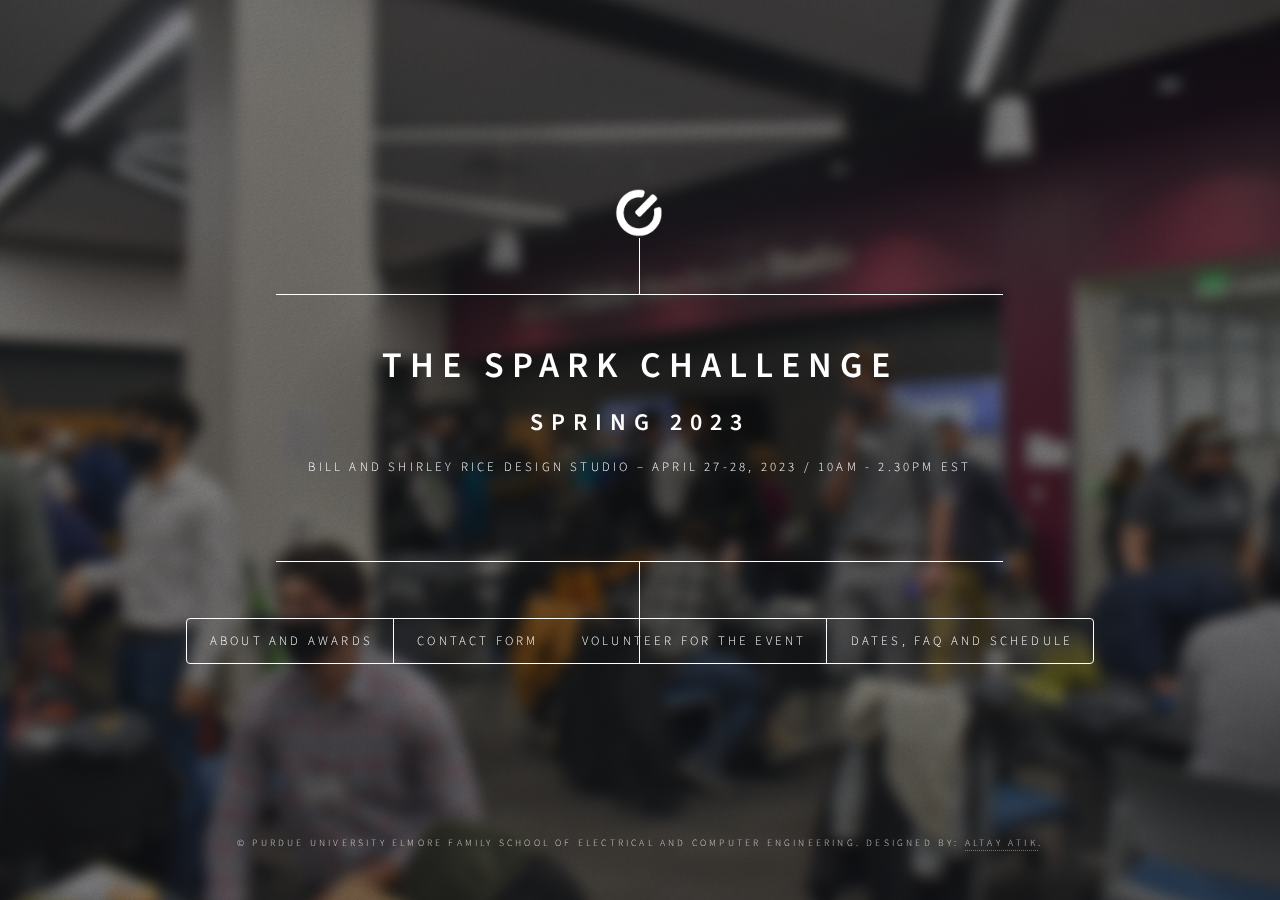
<file: index.html>
<!DOCTYPE HTML>
<html>
	<head>
		<title>The Spark Challenge</title>
		<meta charset="utf-8" />
		<meta name="viewport" content="width=device-width, initial-scale=1, user-scalable=no" />
		<link rel="stylesheet" href="assets/css/main.css" />
		<noscript><link rel="stylesheet" href="assets/css/noscript.css" /></noscript>
	</head>
	<body class="is-preload">

		<!-- Wrapper -->
			<div id="wrapper">

				<!-- Header -->
					<header id="header">
					
							<span class="image"><img src="images/yt.png" alt="" width="52" 
								height="50"/></span>
						
						<div class="content">
							<div class="inner">
								<h1>The Spark Challenge</h1>
								<h2>Spring 2023</h2>
								<p>Bill and Shirley Rice Design Studio – April 27-28, 2023 / 10AM - 2.30PM EST</p>
								

<script>
// Set the date we're counting down to
var countDownDate = new Date("April 27, 2023 10:00:00").getTime();

// Update the count down every 1 second
var x = setInterval(function() {

  // Get today's date and time
  var now = new Date().getTime();

  // Find the distance between now and the count down date
  var distance = countDownDate - now;

  // Time calculations for days, hours, minutes and seconds
  var days = Math.floor(distance / (1000 * 60 * 60 * 24));
  var hours = Math.floor((distance % (1000 * 60 * 60 * 24)) / (1000 * 60 * 60));
  var minutes = Math.floor((distance % (1000 * 60 * 60)) / (1000 * 60));
  var seconds = Math.floor((distance % (1000 * 60)) / 1000);

  // Display the result in the element with id="demo"
  document.getElementById("demo").innerHTML =  days + "d " + hours + "h "
  + minutes + "m " + seconds + "s ";

  // If the count down is finished, write some text
  if (distance < 0) {
    clearInterval(x);
    document.getElementById("demo").innerHTML = "EXPIRED";
  }
}, 1000);
</script>
							</div>
						</div>
						
						<nav>
							<ul>
								<li><a href="#about">About and Awards</a></li>
								<!-- <li><a href="#awards">Awards</a></li> -->
								<!--<li><a href="#videos">Vote People's Choice</a></li>-->
								<!--<li><a href="https://purdue.ca1.qualtrics.com/jfe/form/SV_eD9UtoVaXhRrvNj" target="_blank" rel="noopener noreferrer" >Apply to SPARK now</a>     </li>-->
								<!--<li><a href="https://www.youtube.com/playlist?list=PLnXxGWN1CH0dvdpDsjcVRisxLoUF9EFiQ" target="_blank" rel="noopener noreferrer" >Watch Project Videos</a></li>-->
								<li><a href="#contact">Contact Form</a></li>
								<li><a href ="#volunteer">Volunteer for the event</a></li>
								<li><a href="#directions">Dates, FAQ and Schedule</a></li>
								
							</ul>
						</nav>
						
					</header>

				<!-- Main -->
					<div id="main">

						<!-- Work -->
							<article id="apply">
							
								<h2 class="major">Application soon</h2>
								<h4>Application deadline - April 17th, 2023 11.59PM</h4>
								<span class="image"><img src="images\frame.png" alt="QR code for application" width="250"/></span>
								<h3><a href="https://purdue.ca1.qualtrics.com/jfe/form/SV_eD9UtoVaXhRrvNj">Application link </a></h3>
								<br>
							
							</article> 
							

						<!-- About -->
							<article id="about">
								<h2 class="major">What is the Spark Challenge?</h2>
								<span class="image main"><img src="images/about.jpg" alt="Chess board with team presenting while judges and guests listen" /></span>
								<p>The Spark Challenge is a campus-wide, corporate-sponsored design competition, hosted by the Elmore Family School of Electrical and Computer Engineering in partnership with the ECE Student Society. It is open to all undergraduate students at Purdue University and it is a great resource for them to present their projects to their peers, faculty and corporate partners. It induces networking with representatives from some of the top leading industries in the nation acting as a gateway to prospective employers. It is a great chance for students to collaborate in developing projects and show off their technical skills.</p>
								<h2 class="major">Awards</h2>
								<span class="image main"><img src="images/awards.jpeg" alt="Award winning students holding certificates" /></span>
								<h2>First Place</h2>
								<h3>$2000</h3>
								<h2>Second Place</h2>
								<h3>$1600</h3>
								<h2>Third Place</h2>
								<h3>$1200</h3>
								<h2>People's Choice Award</h2>
								<h3>$800</h3>
							</article>

						<!-- Contact -->
							<article id="contact">
								<iframe width="640px" height= "480px" src= "https://forms.office.com/Pages/ResponsePage.aspx?id=Ob0wQVN8nEGx5YdY1tY_If02xImgjdRAkH64EMmMkqlURTJaQVFaS0xLWjNCSjJFMDI0WVVJM0MyUS4u&embed=true" frameborder= "0" marginwidth= "0" marginheight= "0" style= "border: none; max-width:100%; max-height:100vh" allowfullscreen webkitallowfullscreen mozallowfullscreen msallowfullscreen> </iframe>
							</article>

						<!-- Volunteer -->
							<article id="volunteer">
								<iframe width="640px" height="480px" src="https://forms.office.com/r/rRzUJWvxUr" frameborder= "0" marginwidth= "0" marginheight= "0" style= "border: none; max-width:100%; max-height:100vh" allowfullscreen webkitallowfullscreen mozallowfullscreen msallowfullscreen> </iframe>	
							</article>
						<!-- Videos -->
						
							<article id="videos">
							<iframe width="640px" height= "480px" src= "https://forms.office.com/r/LZfEzXLqRB" frameborder= "0" marginwidth= "0" marginheight= "0" style= "border: none; max-width:100%; max-height:100vh" allowfullscreen webkitallowfullscreen mozallowfullscreen msallowfullscreen> </iframe>
						</article>
						

						<!-- Elements -->
							<article id="directions">

								<h2 class="major">Important Dates</h2>
								<h4>April 21st 11.59pm - Applications Close</h4>
								<h4>April 24th 11.59pm - Video Sumbissions Due</h4>
								<!--<h3>Event Day</h3>
								<h4>10.59am - Check-In for Teams End</h4>
								<h4>01.00pm - 01.30pm - Lunch Break</h4>
								<h4>04.00pm - Check-In for Extra Credit Students End, deliberation commences</h4>
								<h4>04.30pm - Award ceremony</h4>-->
								
								<!--<h4>To be decided</h4>-->

								<h2 class="major">Directions</h2>
								<h3>Address</h3>
								<h4>501 Northwestern Avenue,
									West Lafayette, IN 47906</h4>
								<h3>Mail</h3>
								<h4><a href="mailto:rsudhars@purdue.edu">Event Moderator</a></h4>
								<h3>Phone</h3>
								<h4>+1-765-7469652</h4>
								<h3>Map</h3>
								<div class="col-12 col-md-6">
									<div class="google-map"><iframe frameborder="0" style="border:0" src="https://www.google.com/maps/embed/v1/place?key=AIzaSyDk89J4FSunMF33ruMVWJaJht_Ro0kvoXs&amp;q=501 Northwestern Ave 47906" allowfullscreen=""></iframe></div>
								</div>
								
								<h2 class="major">Schedule</h2>
								<!--<h4>To be decided</h4>-->
								<h4>9am - 10am : Teams Check-In</h4>
								<h4>10am - 12pm : Judging</h4>
								<h4>12pm - 12.30pm : Lunch Break</h4>
								<h4>12.30pm - 2.30pm : Judging</h4>
								<h4>2.30pm - 3.00pm (28th April only): Awards and Closing Ceremony</h4>

								<h2 class="major">Frequently Asked Questions</h2>
								<h3>Do I need to fill a form if I am an ECE 270 Student</h3>
								<h4>Yes, you need to pick three teams and write a 5-7 sentences for each</h4>
								<h3>Do I need to fill a form if I am an ECE 29401 Student</h3>
								<h4>Yes you need to fill out the form provided by your instructor</h4>
								<h3>Do I need to fill a form if I am an ECE 362 Student attending but not participating</h3>
								<h4>Unfortunately you will not be getting extra credit this semester</h4>
								<h3>Do I need to be a Junior or later to participate?</h3>
								<h4>No, it is open to all students. just mention the course you are taking that is most closely related to your project</h4>
								<h3>I forgot to check-in can you add my name to the list</h3>
								<h4>Unfortunately No</h4>
								<h3>I forgot to check-out can you add my name to the list</h3>
								<h4>Unfortunately No</h4>
								<h3>I stayed less than half an hour can i go back</h3>
								<h4>Yes, before 2pm</h4>
								<h3>Something on the website doesnt work</h3>
								<h4>Please fill the contact form and let us know!</h4>
								<h3>We registered our team but unable to make it to the event</h3>
								<h4>Please let us know 48 hours in advance if possible so we can have someone else replace you</h4>
								<h3>We need electricity or TV for our project can you get us one</h3>
								<h4>This will be on the application form, and we will arrange it for you if requested</h4>



								
							</article>

					</div>

				<!-- Footer -->
					<footer id="footer">
						<p class="copyright">&copy; Purdue University Elmore Family School of Electrical and Computer Engineering. Designed by: <a href="https://www.altayatik.com/spark">Altay Atik</a>.</p>
						
					</footer>

			</div>

		<!-- BG -->
			<div id="bg"></div>

		<!-- Scripts -->
			<script src="assets/js/jquery.min.js"></script>
			<script src="assets/js/browser.min.js"></script>
			<script src="assets/js/breakpoints.min.js"></script>
			<script src="assets/js/util.js"></script>
			<script src="assets/js/main.js"></script>

	</body>
</html>
</file>
<file: assets/css/noscript.css>
/*
	Dimension by HTML5 UP
	html5up.net | @ajlkn
	Free for personal and commercial use under the CCA 3.0 license (html5up.net/license)
*/

/* BG */

	body.is-preload #bg:before {
		background-color: transparent;
	}

/* Header */

	body.is-preload #header {
		-moz-filter: none;
		-webkit-filter: none;
		-ms-filter: none;
		filter: none;
	}

		body.is-preload #header > * {
			opacity: 1;
		}

		body.is-preload #header .content .inner {
			max-height: none;
			padding: 3rem 2rem;
			opacity: 1;
		}

/* Main */

	#main article {
		opacity: 1;
		margin: 4rem 0 0 0;
	}
</file>
<file: assets/css/main.css>
@import url(fontawesome-all.min.css);
@import url("https://fonts.googleapis.com/css?family=Source+Sans+Pro:300italic,600italic,300,600");

/*
	Dimension by HTML5 UP
	html5up.net | @ajlkn
	Free for personal and commercial use under the CCA 3.0 license (html5up.net/license)
*/

html, body, div, span, applet, object,
iframe, h1, h2, h3, h4, h5, h6, p, blockquote,
pre, a, abbr, acronym, address, big, cite,
code, del, dfn, em, img, ins, kbd, q, s, samp,
small, strike, strong, sub, sup, tt, var, b,
u, i, center, dl, dt, dd, ol, ul, li, fieldset,
form, label, legend, table, caption, tbody,
tfoot, thead, tr, th, td, article, aside,
canvas, details, embed, figure, figcaption,
footer, header, hgroup, menu, nav, output, ruby,
section, summary, time, mark, audio, video {
	margin: 0;
	padding: 0;
	border: 0;
	font-size: 100%;
	font: inherit;
	vertical-align: baseline;}

article, aside, details, figcaption, figure,
footer, header, hgroup, menu, nav, section {
	display: block;}

body {
	line-height: 1;
}

ol, ul {
	list-style: none;
}

blockquote, q {
	quotes: none;
}

	blockquote:before, blockquote:after, q:before, q:after {
		content: '';
		content: none;
	}

table {
	border-collapse: collapse;
	border-spacing: 0;
}

body {
	-webkit-text-size-adjust: none;
}

mark {
	background-color: transparent;
	color: inherit;
}

input::-moz-focus-inner {
	border: 0;
	padding: 0;
}

input, select, textarea {
	-moz-appearance: none;
	-webkit-appearance: none;
	-ms-appearance: none;
	appearance: none;
}

/* Basic */

	@-ms-viewport {
		width: device-width;
	}

	@media screen and (max-width: 480px) {

		html, body {
			min-width: 320px;
		}

	}

	html {
		box-sizing: border-box;
	}

	*, *:before, *:after {
		box-sizing: inherit;
	}

	body {
		background: #1b1f22;
	}

		body.is-preload *, body.is-preload *:before, body.is-preload *:after {
			-moz-animation: none !important;
			-webkit-animation: none !important;
			-ms-animation: none !important;
			animation: none !important;
			-moz-transition: none !important;
			-webkit-transition: none !important;
			-ms-transition: none !important;
			transition: none !important;
		}

/* Type */

	html {
		font-size: 16pt;
	}

		@media screen and (max-width: 1680px) {

			html {
				font-size: 12pt;
			}

		}

		@media screen and (max-width: 736px) {

			html {
				font-size: 11pt;
			}

		}

		@media screen and (max-width: 360px) {

			html {
				font-size: 10pt;
			}

		}

	body, input, select, textarea {
		color: #ffffff;
		font-family: "Source Sans Pro", sans-serif;
		font-weight: 300;
		font-size: 1rem;
		line-height: 1.65;
	}

	a {
		-moz-transition: color 0.2s ease-in-out, background-color 0.2s ease-in-out, border-bottom-color 0.2s ease-in-out;
		-webkit-transition: color 0.2s ease-in-out, background-color 0.2s ease-in-out, border-bottom-color 0.2s ease-in-out;
		-ms-transition: color 0.2s ease-in-out, background-color 0.2s ease-in-out, border-bottom-color 0.2s ease-in-out;
		transition: color 0.2s ease-in-out, background-color 0.2s ease-in-out, border-bottom-color 0.2s ease-in-out;
		border-bottom: dotted 1px rgba(255, 255, 255, 0.5);
		text-decoration: none;
		color: inherit;
	}

		a:hover {
			border-bottom-color: transparent;
		}

	strong, b {
		color: #ffffff;
		font-weight: 600;
	}

	em, i {
		font-style: italic;
	}

	p {
		margin: 0 0 2rem 0;
	}

	h1, h2, h3, h4, h5, h6 {
		color: #ffffff;
		font-weight: 600;
		line-height: 1.5;
		margin: 0 0 1rem 0;
		text-transform: uppercase;
		letter-spacing: 0.2rem;
	}

		h1 a, h2 a, h3 a, h4 a, h5 a, h6 a {
			color: inherit;
			text-decoration: none;
		}

		h1.major, h2.major, h3.major, h4.major, h5.major, h6.major {
			border-bottom: solid 1px #ffffff;
			width: -moz-max-content;
			width: -webkit-max-content;
			width: -ms-max-content;
			width: max-content;
			padding-bottom: 0.5rem;
			margin: 0 0 2rem 0;
		}

	h1 {
		font-size: 2.25rem;
		line-height: 1.3;
		letter-spacing: 0.5rem;
	}

	h2 {
		font-size: 1.5rem;
		line-height: 1.4;
		letter-spacing: 0.5rem;
	}

	h3 {
		font-size: 1rem;
	}

	h4 {
		font-size: 0.8rem;
	}

	h5 {
		font-size: 0.7rem;
	}

	h6 {
		font-size: 0.6rem;
	}

	@media screen and (max-width: 736px) {

		h1 {
			font-size: 1.75rem;
			line-height: 1.4;
		}

		h2 {
			font-size: 1.25em;
			line-height: 1.5;
		}

	}

	sub {
		font-size: 0.8rem;
		position: relative;
		top: 0.5rem;
	}

	sup {
		font-size: 0.8rem;
		position: relative;
		top: -0.5rem;
	}

	blockquote {
		border-left: solid 4px #ffffff;
		font-style: italic;
		margin: 0 0 2rem 0;
		padding: 0.5rem 0 0.5rem 2rem;
	}

	code {
		background: rgba(255, 255, 255, 0.075);
		border-radius: 4px;
		font-family: "Courier New", monospace;
		font-size: 0.9rem;
		margin: 0 0.25rem;
		padding: 0.25rem 0.65rem;
	}

	pre {
		-webkit-overflow-scrolling: touch;
		font-family: "Courier New", monospace;
		font-size: 0.9rem;
		margin: 0 0 2rem 0;
	}

		pre code {
			display: block;
			line-height: 1.75;
			padding: 1rem 1.5rem;
			overflow-x: auto;
		}

	hr {
		border: 0;
		border-bottom: solid 1px #ffffff;
		margin: 2.75rem 0;
	}

	.align-left {
		text-align: left;
	}

	.align-center {
		text-align: center;
	}

	.align-right {
		text-align: right;
	}

/* Form */

	form {
		margin: 0 0 2rem 0;
	}

		form > :last-child {
			margin-bottom: 0;
		}

		form > .fields {
			display: -moz-flex;
			display: -webkit-flex;
			display: -ms-flex;
			display: flex;
			-moz-flex-wrap: wrap;
			-webkit-flex-wrap: wrap;
			-ms-flex-wrap: wrap;
			flex-wrap: wrap;
			width: calc(100% + 3rem);
			margin: -1.5rem 0 2rem -1.5rem;
		}

			form > .fields > .field {
				-moz-flex-grow: 0;
				-webkit-flex-grow: 0;
				-ms-flex-grow: 0;
				flex-grow: 0;
				-moz-flex-shrink: 0;
				-webkit-flex-shrink: 0;
				-ms-flex-shrink: 0;
				flex-shrink: 0;
				padding: 1.5rem 0 0 1.5rem;
				width: calc(100% - 1.5rem);
			}

				form > .fields > .field.half {
					width: calc(50% - 0.75rem);
				}

				form > .fields > .field.third {
					width: calc(100%/3 - 0.5rem);
				}

				form > .fields > .field.quarter {
					width: calc(25% - 0.375rem);
				}

		@media screen and (max-width: 480px) {

			form > .fields {
				width: calc(100% + 3rem);
				margin: -1.5rem 0 2rem -1.5rem;
			}

				form > .fields > .field {
					padding: 1.5rem 0 0 1.5rem;
					width: calc(100% - 1.5rem);
				}

					form > .fields > .field.half {
						width: calc(100% - 1.5rem);
					}

					form > .fields > .field.third {
						width: calc(100% - 1.5rem);
					}

					form > .fields > .field.quarter {
						width: calc(100% - 1.5rem);
					}

		}

	label {
		color: #ffffff;
		display: block;
		font-size: 0.8rem;
		font-weight: 300;
		letter-spacing: 0.2rem;
		line-height: 1.5;
		margin: 0 0 1rem 0;
		text-transform: uppercase;
	}

	input[type="text"],
	input[type="password"],
	input[type="email"],
	input[type="tel"],
	select,
	textarea {
		-moz-appearance: none;
		-webkit-appearance: none;
		-ms-appearance: none;
		appearance: none;
		-moz-transition: border-color 0.2s ease-in-out, box-shadow 0.2s ease-in-out, background-color 0.2s ease-in-out;
		-webkit-transition: border-color 0.2s ease-in-out, box-shadow 0.2s ease-in-out, background-color 0.2s ease-in-out;
		-ms-transition: border-color 0.2s ease-in-out, box-shadow 0.2s ease-in-out, background-color 0.2s ease-in-out;
		transition: border-color 0.2s ease-in-out, box-shadow 0.2s ease-in-out, background-color 0.2s ease-in-out;
		background-color: transparent;
		border-radius: 4px;
		border: solid 1px #ffffff;
		color: inherit;
		display: block;
		outline: 0;
		padding: 0 1rem;
		text-decoration: none;
		width: 100%;
	}

		input[type="text"]:invalid,
		input[type="password"]:invalid,
		input[type="email"]:invalid,
		input[type="tel"]:invalid,
		select:invalid,
		textarea:invalid {
			box-shadow: none;
		}

		input[type="text"]:focus,
		input[type="password"]:focus,
		input[type="email"]:focus,
		input[type="tel"]:focus,
		select:focus,
		textarea:focus {
			background: rgba(255, 255, 255, 0.075);
			border-color: #ffffff;
			box-shadow: 0 0 0 1px #ffffff;
		}

	select {
		background-image: url("data:image/svg+xml;charset=utf8,%3Csvg xmlns='http://www.w3.org/2000/svg' width='40' height='40' preserveAspectRatio='none' viewBox='0 0 40 40'%3E%3Cpath d='M9.4,12.3l10.4,10.4l10.4-10.4c0.2-0.2,0.5-0.4,0.9-0.4c0.3,0,0.6,0.1,0.9,0.4l3.3,3.3c0.2,0.2,0.4,0.5,0.4,0.9 c0,0.4-0.1,0.6-0.4,0.9L20.7,31.9c-0.2,0.2-0.5,0.4-0.9,0.4c-0.3,0-0.6-0.1-0.9-0.4L4.3,17.3c-0.2-0.2-0.4-0.5-0.4-0.9 c0-0.4,0.1-0.6,0.4-0.9l3.3-3.3c0.2-0.2,0.5-0.4,0.9-0.4S9.1,12.1,9.4,12.3z' fill='%23ffffff' /%3E%3C/svg%3E");
		background-size: 1.25rem;
		background-repeat: no-repeat;
		background-position: calc(100% - 1rem) center;
		height: 2.75rem;
		padding-right: 2.75rem;
		text-overflow: ellipsis;
	}

		select option {
			color: #ffffff;
			background: #1b1f22;
		}

		select:focus::-ms-value {
			background-color: transparent;
		}

		select::-ms-expand {
			display: none;
		}

	input[type="text"],
	input[type="password"],
	input[type="email"],
	select {
		height: 2.75rem;
	}

	textarea {
		padding: 0.75rem 1rem;
	}

	input[type="checkbox"],
	input[type="radio"] {
		-moz-appearance: none;
		-webkit-appearance: none;
		-ms-appearance: none;
		appearance: none;
		display: block;
		float: left;
		margin-right: -2rem;
		opacity: 0;
		width: 1rem;
		z-index: -1;
	}

		input[type="checkbox"] + label,
		input[type="radio"] + label {
			text-decoration: none;
			-moz-user-select: none;
			-webkit-user-select: none;
			-ms-user-select: none;
			user-select: none;
			color: #ffffff;
			cursor: pointer;
			display: inline-block;
			font-size: 0.8rem;
			font-weight: 300;
			margin: 0 0 0.5rem 0;
			padding-left: 2.65rem;
			padding-right: 0.75rem;
			position: relative;
		}

			input[type="checkbox"] + label:before,
			input[type="radio"] + label:before {
				-moz-osx-font-smoothing: grayscale;
				-webkit-font-smoothing: antialiased;
				display: inline-block;
				font-style: normal;
				font-variant: normal;
				text-rendering: auto;
				line-height: 1;
				text-transform: none !important;
				font-family: 'Font Awesome 5 Free';
				font-weight: 900;
			}

			input[type="checkbox"] + label:before,
			input[type="radio"] + label:before {
				-moz-transition: border-color 0.2s ease-in-out, box-shadow 0.2s ease-in-out, background-color 0.2s ease-in-out;
				-webkit-transition: border-color 0.2s ease-in-out, box-shadow 0.2s ease-in-out, background-color 0.2s ease-in-out;
				-ms-transition: border-color 0.2s ease-in-out, box-shadow 0.2s ease-in-out, background-color 0.2s ease-in-out;
				transition: border-color 0.2s ease-in-out, box-shadow 0.2s ease-in-out, background-color 0.2s ease-in-out;
				border-radius: 4px;
				border: solid 1px #ffffff;
				content: '';
				display: inline-block;
				height: 1.65rem;
				left: 0;
				line-height: 1.65rem;
				position: absolute;
				text-align: center;
				top: -0.15rem;
				width: 1.65rem;
			}

		input[type="checkbox"]:checked + label:before,
		input[type="radio"]:checked + label:before {
			background: #ffffff !important;
			border-color: #ffffff !important;
			color: #1b1f22;
			content: '\f00c';
		}

		input[type="checkbox"]:focus + label:before,
		input[type="radio"]:focus + label:before {
			background: rgba(255, 255, 255, 0.075);
			border-color: #ffffff;
			box-shadow: 0 0 0 1px #ffffff;
		}

	input[type="checkbox"] + label:before {
		border-radius: 4px;
	}

	input[type="radio"] + label:before {
		border-radius: 100%;
	}

	::-webkit-input-placeholder {
		color: rgba(255, 255, 255, 0.5) !important;
		opacity: 1.0;
	}

	:-moz-placeholder {
		color: rgba(255, 255, 255, 0.5) !important;
		opacity: 1.0;
	}

	::-moz-placeholder {
		color: rgba(255, 255, 255, 0.5) !important;
		opacity: 1.0;
	}

	:-ms-input-placeholder {
		color: rgba(255, 255, 255, 0.5) !important;
		opacity: 1.0;
	}

	.formerize-placeholder {
		color: rgba(255, 255, 255, 0.5) !important;
		opacity: 1.0;
	}

/* Box */

	.box {
		border-radius: 4px;
		border: solid 1px #ffffff;
		margin-bottom: 2rem;
		padding: 1.5em;
	}

		.box > :last-child,
		.box > :last-child > :last-child,
		.box > :last-child > :last-child > :last-child {
			margin-bottom: 0;
		}

		.box.alt {
			border: 0;
			border-radius: 0;
			padding: 0;
		}

/* Icon */

	.icon {
		text-decoration: none;
		border-bottom: none;
		position: relative;
	}

		.icon:before {
			-moz-osx-font-smoothing: grayscale;
			-webkit-font-smoothing: antialiased;
			display: inline-block;
			font-style: normal;
			font-variant: normal;
			text-rendering: auto;
			line-height: 1;
			text-transform: none !important;
			font-family: 'Font Awesome 5 Free';
			font-weight: 400;
		}

		.icon > .label {
			display: none;
		}

		.icon:before {
			line-height: inherit;
		}

		.icon.solid:before {
			font-weight: 900;
		}

		.icon.brands:before {
			font-family: 'Font Awesome 5 Brands';
		}

/* Image */

	.image {
		border-radius: 4px;
		border: 0;
		display: inline-block;
		position: relative;
	}

		.image:before {
			pointer-events: none;
			background-image: url("../../images/overlay.png");
			background-color: rgba(19, 21, 25, 0.5);
			border-radius: 4px;
			content: '';
			display: block;
			height: 100%;
			left: 0;
			opacity: 0.5;
			position: absolute;
			top: 0;
			width: 100%;
		}

		.image img {
			border-radius: 4px;
			display: block;
		}

		.image.left, .image.right {
			max-width: 40%;
		}

			.image.left img, .image.right img {
				width: 100%;
			}

		.image.left {
			float: left;
			padding: 0 1.5em 1em 0;
			top: 0.25em;
		}

		.image.right {
			float: right;
			padding: 0 0 1em 1.5em;
			top: 0.25em;
		}

		.image.fit {
			display: block;
			margin: 0 0 2rem 0;
			width: 100%;
		}

			.image.fit img {
				width: 100%;
			}

		.image.main {
			display: block;
			margin: 2.5rem 0;
			width: 100%;
		}

			.image.main img {
				width: 100%;
			}

		@media screen and (max-width: 736px) {

			.image.main {
				margin: 2rem 0;
			}

		}

		@media screen and (max-width: 480px) {

			.image.main {
				margin: 1.5rem 0;
			}

		}

/* List */

	ol {
		list-style: decimal;
		margin: 0 0 2rem 0;
		padding-left: 1.25em;
	}

		ol li {
			padding-left: 0.25em;
		}

	ul {
		list-style: disc;
		margin: 0 0 2rem 0;
		padding-left: 1em;
	}

		ul li {
			padding-left: 0.5em;
		}

		ul.alt {
			list-style: none;
			padding-left: 0;
		}

			ul.alt li {
				border-top: solid 1px #ffffff;
				padding: 0.5em 0;
			}

				ul.alt li:first-child {
					border-top: 0;
					padding-top: 0;
				}

	dl {
		margin: 0 0 2rem 0;
	}

		dl dt {
			display: block;
			font-weight: 600;
			margin: 0 0 1rem 0;
		}

		dl dd {
			margin-left: 2rem;
		}

/* Actions */

	ul.actions {
		display: -moz-flex;
		display: -webkit-flex;
		display: -ms-flex;
		display: flex;
		cursor: default;
		list-style: none;
		margin-left: -1rem;
		padding-left: 0;
	}

		ul.actions li {
			padding: 0 0 0 1rem;
			vertical-align: middle;
		}

		ul.actions.special {
			-moz-justify-content: center;
			-webkit-justify-content: center;
			-ms-justify-content: center;
			justify-content: center;
			width: 100%;
			margin-left: 0;
		}

			ul.actions.special li:first-child {
				padding-left: 0;
			}

		ul.actions.stacked {
			-moz-flex-direction: column;
			-webkit-flex-direction: column;
			-ms-flex-direction: column;
			flex-direction: column;
			margin-left: 0;
		}

			ul.actions.stacked li {
				padding: 1.3rem 0 0 0;
			}

				ul.actions.stacked li:first-child {
					padding-top: 0;
				}

		ul.actions.fit {
			width: calc(100% + 1rem);
		}

			ul.actions.fit li {
				-moz-flex-grow: 1;
				-webkit-flex-grow: 1;
				-ms-flex-grow: 1;
				flex-grow: 1;
				-moz-flex-shrink: 1;
				-webkit-flex-shrink: 1;
				-ms-flex-shrink: 1;
				flex-shrink: 1;
				width: 100%;
			}

				ul.actions.fit li > * {
					width: 100%;
				}

			ul.actions.fit.stacked {
				width: 100%;
			}

		@media screen and (max-width: 480px) {

			ul.actions:not(.fixed) {
				-moz-flex-direction: column;
				-webkit-flex-direction: column;
				-ms-flex-direction: column;
				flex-direction: column;
				margin-left: 0;
				width: 100% !important;
			}

				ul.actions:not(.fixed) li {
					-moz-flex-grow: 1;
					-webkit-flex-grow: 1;
					-ms-flex-grow: 1;
					flex-grow: 1;
					-moz-flex-shrink: 1;
					-webkit-flex-shrink: 1;
					-ms-flex-shrink: 1;
					flex-shrink: 1;
					padding: 1rem 0 0 0;
					text-align: center;
					width: 100%;
				}

					ul.actions:not(.fixed) li > * {
						width: 100%;
					}

					ul.actions:not(.fixed) li:first-child {
						padding-top: 0;
					}

					ul.actions:not(.fixed) li input[type="submit"],
					ul.actions:not(.fixed) li input[type="reset"],
					ul.actions:not(.fixed) li input[type="button"],
					ul.actions:not(.fixed) li button,
					ul.actions:not(.fixed) li .button {
						width: 100%;
					}

						ul.actions:not(.fixed) li input[type="submit"].icon:before,
						ul.actions:not(.fixed) li input[type="reset"].icon:before,
						ul.actions:not(.fixed) li input[type="button"].icon:before,
						ul.actions:not(.fixed) li button.icon:before,
						ul.actions:not(.fixed) li .button.icon:before {
							margin-left: -0.5em;
						}

		}

/* Icons */

	ul.icons {
		cursor: default;
		list-style: none;
		padding-left: 0;
	}

		ul.icons li {
			display: inline-block;
			padding: 0 0.75em 0 0;
		}

			ul.icons li:last-child {
				padding-right: 0;
			}

			ul.icons li a {
				border-radius: 100%;
				box-shadow: inset 0 0 0 1px #ffffff;
				display: inline-block;
				height: 2.25rem;
				line-height: 2.25rem;
				text-align: center;
				width: 2.25rem;
			}

				ul.icons li a:hover {
					background-color: rgba(255, 255, 255, 0.075);
				}

				ul.icons li a:active {
					background-color: rgba(255, 255, 255, 0.175);
				}

/* Table */

	.table-wrapper {
		-webkit-overflow-scrolling: touch;
		overflow-x: auto;
	}

	table {
		margin: 0 0 2rem 0;
		width: 100%;
	}

		table tbody tr {
			border: solid 1px #ffffff;
			border-left: 0;
			border-right: 0;
		}

			table tbody tr:nth-child(2n + 1) {
				background-color: rgba(255, 255, 255, 0.075);
			}

		table td {
			padding: 0.75em 0.75em;
		}

		table th {
			color: #ffffff;
			font-size: 0.9em;
			font-weight: 600;
			padding: 0 0.75em 0.75em 0.75em;
			text-align: left;
		}

		table thead {
			border-bottom: solid 2px #ffffff;
		}

		table tfoot {
			border-top: solid 2px #ffffff;
		}

		table.alt {
			border-collapse: separate;
		}

			table.alt tbody tr td {
				border: solid 1px #ffffff;
				border-left-width: 0;
				border-top-width: 0;
			}

				table.alt tbody tr td:first-child {
					border-left-width: 1px;
				}

			table.alt tbody tr:first-child td {
				border-top-width: 1px;
			}

			table.alt thead {
				border-bottom: 0;
			}

			table.alt tfoot {
				border-top: 0;
			}

/* Button */

	input[type="submit"],
	input[type="reset"],
	input[type="button"],
	button,
	.button {
		-moz-appearance: none;
		-webkit-appearance: none;
		-ms-appearance: none;
		appearance: none;
		-moz-transition: background-color 0.2s ease-in-out, color 0.2s ease-in-out;
		-webkit-transition: background-color 0.2s ease-in-out, color 0.2s ease-in-out;
		-ms-transition: background-color 0.2s ease-in-out, color 0.2s ease-in-out;
		transition: background-color 0.2s ease-in-out, color 0.2s ease-in-out;
		background-color: transparent;
		border-radius: 4px;
		border: 0;
		box-shadow: inset 0 0 0 1px #ffffff;
		color: #ffffff !important;
		cursor: pointer;
		display: inline-block;
		font-size: 0.8rem;
		font-weight: 300;
		height: 2.75rem;
		letter-spacing: 0.2rem;
		line-height: 2.75rem;
		outline: 0;
		padding: 0 1.25rem 0 1.35rem;
		text-align: center;
		text-decoration: none;
		text-transform: uppercase;
		white-space: nowrap;
	}

		input[type="submit"]:hover,
		input[type="reset"]:hover,
		input[type="button"]:hover,
		button:hover,
		.button:hover {
			background-color: rgba(255, 255, 255, 0.075);
		}

		input[type="submit"]:active,
		input[type="reset"]:active,
		input[type="button"]:active,
		button:active,
		.button:active {
			background-color: rgba(255, 255, 255, 0.175);
		}

		input[type="submit"].icon:before,
		input[type="reset"].icon:before,
		input[type="button"].icon:before,
		button.icon:before,
		.button.icon:before {
			margin-right: 0.5em;
		}

		input[type="submit"].fit,
		input[type="reset"].fit,
		input[type="button"].fit,
		button.fit,
		.button.fit {
			width: 100%;
		}

		input[type="submit"].small,
		input[type="reset"].small,
		input[type="button"].small,
		button.small,
		.button.small {
			font-size: 0.6rem;
			height: 2.0625rem;
			line-height: 2.0625rem;
		}

		input[type="submit"].primary,
		input[type="reset"].primary,
		input[type="button"].primary,
		button.primary,
		.button.primary {
			background-color: #ffffff;
			color: #1b1f22 !important;
			font-weight: 600;
		}

		input[type="submit"].disabled, input[type="submit"]:disabled,
		input[type="reset"].disabled,
		input[type="reset"]:disabled,
		input[type="button"].disabled,
		input[type="button"]:disabled,
		button.disabled,
		button:disabled,
		.button.disabled,
		.button:disabled {
			pointer-events: none;
			cursor: default;
			opacity: 0.25;
		}

	input[type="submit"],
	input[type="reset"],
	input[type="button"],
	button {
		line-height: calc(2.75rem - 2px);
	}

/* BG */

	#bg {
		-moz-transform: scale(1.0);
		-webkit-transform: scale(1.0);
		-ms-transform: scale(1.0);
		transform: scale(1.0);
		-webkit-backface-visibility: hidden;
		position: fixed;
		top: 0;
		left: 0;
		width: 100%;
		height: 100vh;
		z-index: 1;
	}

		#bg:before, #bg:after {
			content: '';
			display: block;
			position: absolute;
			top: 0;
			left: 0;
			width: 100%;
			height: 100%;
		}

		#bg:before {
			-moz-transition: background-color 2.5s ease-in-out;
			-webkit-transition: background-color 2.5s ease-in-out;
			-ms-transition: background-color 2.5s ease-in-out;
			transition: background-color 2.5s ease-in-out;
			-moz-transition-delay: 0.75s;
			-webkit-transition-delay: 0.75s;
			-ms-transition-delay: 0.75s;
			transition-delay: 0.75s;
			background-image: linear-gradient(to top, rgba(19, 21, 25, 0.5), rgba(19, 21, 25, 0.5)), url("../../images/overlay.png");
			background-size: auto, 256px 256px;
			background-position: center, center;
			background-repeat: no-repeat, repeat;
			z-index: 2;
		}

		#bg:after {
			-moz-transform: scale(1.125);
			-webkit-transform: scale(1.125);
			-ms-transform: scale(1.125);
			transform: scale(1.125);
			-moz-transition: -moz-transform 0.325s ease-in-out, -moz-filter 0.325s ease-in-out;
			-webkit-transition: -webkit-transform 0.325s ease-in-out, -webkit-filter 0.325s ease-in-out;
			-ms-transition: -ms-transform 0.325s ease-in-out, -ms-filter 0.325s ease-in-out;
			transition: transform 0.325s ease-in-out, filter 0.325s ease-in-out;
			background-image: url("../../images/bg.jpg");
			background-position: center;
			background-size: cover;
			background-repeat: no-repeat;
			z-index: 1;
		}

		body.is-article-visible #bg:after {
			-moz-transform: scale(1.0825);
			-webkit-transform: scale(1.0825);
			-ms-transform: scale(1.0825);
			transform: scale(1.0825);
			-moz-filter: blur(0.2rem);
			-webkit-filter: blur(0.2rem);
			-ms-filter: blur(0.2rem);
			filter: blur(0.2rem);
		}

		body.is-preload #bg:before {
			background-color: #000000;
		}

/* Wrapper */

	#wrapper {
		display: -moz-flex;
		display: -webkit-flex;
		display: -ms-flex;
		display: flex;
		-moz-flex-direction: column;
		-webkit-flex-direction: column;
		-ms-flex-direction: column;
		flex-direction: column;
		-moz-align-items: center;
		-webkit-align-items: center;
		-ms-align-items: center;
		align-items: center;
		-moz-justify-content: space-between;
		-webkit-justify-content: space-between;
		-ms-justify-content: space-between;
		justify-content: space-between;
		position: relative;
		min-height: 100vh;
		width: 100%;
		padding: 4rem 2rem;
		z-index: 3;
	}

		#wrapper:before {
			content: '';
			display: block;
		}

		@media screen and (max-width: 1680px) {

			#wrapper {
				padding: 3rem 2rem;
			}

		}

		@media screen and (max-width: 736px) {

			#wrapper {
				padding: 2rem 1rem;
			}

		}

		@media screen and (max-width: 480px) {

			#wrapper {
				padding: 1rem;
			}

		}

/* Header */

	#header {
		display: -moz-flex;
		display: -webkit-flex;
		display: -ms-flex;
		display: flex;
		-moz-flex-direction: column;
		-webkit-flex-direction: column;
		-ms-flex-direction: column;
		flex-direction: column;
		-moz-align-items: center;
		-webkit-align-items: center;
		-ms-align-items: center;
		align-items: center;
		-moz-transition: -moz-transform 0.325s ease-in-out, -moz-filter 0.325s ease-in-out, opacity 0.325s ease-in-out;
		-webkit-transition: -webkit-transform 0.325s ease-in-out, -webkit-filter 0.325s ease-in-out, opacity 0.325s ease-in-out;
		-ms-transition: -ms-transform 0.325s ease-in-out, -ms-filter 0.325s ease-in-out, opacity 0.325s ease-in-out;
		transition: transform 0.325s ease-in-out, filter 0.325s ease-in-out, opacity 0.325s ease-in-out;
		background-image: -moz-radial-gradient(rgba(0, 0, 0, 0.25) 25%, rgba(0, 0, 0, 0) 55%);
		background-image: -webkit-radial-gradient(rgba(0, 0, 0, 0.25) 25%, rgba(0, 0, 0, 0) 55%);
		background-image: -ms-radial-gradient(rgba(0, 0, 0, 0.25) 25%, rgba(0, 0, 0, 0) 55%);
		background-image: radial-gradient(rgba(0, 0, 0, 0.25) 25%, rgba(0, 0, 0, 0) 55%);
		max-width: 100%;
		text-align: center;
	}

		#header > * {
			-moz-transition: opacity 0.325s ease-in-out;
			-webkit-transition: opacity 0.325s ease-in-out;
			-ms-transition: opacity 0.325s ease-in-out;
			transition: opacity 0.325s ease-in-out;
			position: relative;
			margin-top: 3.5rem;
		}

			#header > *:before {
				content: '';
				display: block;
				position: absolute;
				top: calc(-3.5rem - 1px);
				left: calc(50% - 1px);
				width: 1px;
				height: calc(3.5rem + 1px);
				background: #ffffff;
			}

		#header > :first-child {
			margin-top: 0;
		}

			#header > :first-child:before {
				display: none;
			}

		#header .logo {
			width: 5.5rem;
			height: 5.5rem;
			line-height: 5.5rem;
			border: solid 1px #ffffff;
			border-radius: 100%;
		}

			#header .logo .icon:before {
				font-size: 2rem;
			}

		#header .content {
			border-style: solid;
			border-color: #ffffff;
			border-top-width: 1px;
			border-bottom-width: 1px;
			max-width: 100%;
		}

			#header .content .inner {
				-moz-transition: max-height 0.75s ease, padding 0.75s ease, opacity 0.325s ease-in-out;
				-webkit-transition: max-height 0.75s ease, padding 0.75s ease, opacity 0.325s ease-in-out;
				-ms-transition: max-height 0.75s ease, padding 0.75s ease, opacity 0.325s ease-in-out;
				transition: max-height 0.75s ease, padding 0.75s ease, opacity 0.325s ease-in-out;
				-moz-transition-delay: 0.25s;
				-webkit-transition-delay: 0.25s;
				-ms-transition-delay: 0.25s;
				transition-delay: 0.25s;
				padding: 3rem 2rem;
				max-height: 40rem;
				overflow: hidden;
			}

				#header .content .inner > :last-child {
					margin-bottom: 0;
				}

			#header .content p {
				text-transform: uppercase;
				letter-spacing: 0.2rem;
				font-size: 0.8rem;
				line-height: 2;
			}

		#header nav ul {
			display: -moz-flex;
			display: -webkit-flex;
			display: -ms-flex;
			display: flex;
			margin-bottom: 0;
			list-style: none;
			padding-left: 0;
			border: solid 1px #ffffff;
			border-radius: 4px;
		}

			#header nav ul li {
				padding-left: 0;
				border-left: solid 1px #ffffff;
			}

				#header nav ul li:first-child {
					border-left: 0;
				}

				#header nav ul li a {
					display: block;
					min-width: 7.5rem;
					height: 2.75rem;
					line-height: 2.75rem;
					padding: 0 1.25rem 0 1.45rem;
					text-transform: uppercase;
					letter-spacing: 0.2rem;
					font-size: 0.8rem;
					border-bottom: 0;
				}

					#header nav ul li a:hover {
						background-color: rgba(255, 255, 255, 0.075);
					}

					#header nav ul li a:active {
						background-color: rgba(255, 255, 255, 0.175);
					}

		#header nav.use-middle:after {
			content: '';
			display: block;
			position: absolute;
			top: 0;
			left: calc(50% - 1px);
			width: 1px;
			height: 100%;
			background: #ffffff;
		}

		#header nav.use-middle ul li.is-middle {
			border-left: 0;
		}

		body.is-article-visible #header {
			-moz-transform: scale(0.95);
			-webkit-transform: scale(0.95);
			-ms-transform: scale(0.95);
			transform: scale(0.95);
			-moz-filter: blur(0.1rem);
			-webkit-filter: blur(0.1rem);
			-ms-filter: blur(0.1rem);
			filter: blur(0.1rem);
			opacity: 0;
		}

		body.is-preload #header {
			-moz-filter: blur(0.125rem);
			-webkit-filter: blur(0.125rem);
			-ms-filter: blur(0.125rem);
			filter: blur(0.125rem);
		}

			body.is-preload #header > * {
				opacity: 0;
			}

			body.is-preload #header .content .inner {
				max-height: 0;
				padding-top: 0;
				padding-bottom: 0;
				opacity: 0;
			}

		@media screen and (max-width: 980px) {

			#header .content p br {
				display: none;
			}

		}

		@media screen and (max-width: 736px) {

			#header > * {
				margin-top: 2rem;
			}

				#header > *:before {
					top: calc(-2rem - 1px);
					height: calc(2rem + 1px);
				}

			#header .logo {
				width: 4.75rem;
				height: 4.75rem;
				line-height: 4.75rem;
			}

				#header .logo .icon:before {
					font-size: 1.75rem;
				}

			#header .content .inner {
				padding: 2.5rem 1rem;
			}

			#header .content p {
				line-height: 1.875;
			}

		}

		@media screen and (max-width: 480px) {

			#header {
				padding: 1.5rem 0;
			}

				#header .content .inner {
					padding: 2.5rem 0;
				}

				#header nav ul {
					-moz-flex-direction: column;
					-webkit-flex-direction: column;
					-ms-flex-direction: column;
					flex-direction: column;
					min-width: 10rem;
					max-width: 100%;
				}

					#header nav ul li {
						border-left: 0;
						border-top: solid 1px #ffffff;
					}

						#header nav ul li:first-child {
							border-top: 0;
						}

						#header nav ul li a {
							height: 3rem;
							line-height: 3rem;
							min-width: 0;
							width: 100%;
						}

				#header nav.use-middle:after {
					display: none;
				}

		}

/* Main */

	#main {
		-moz-flex-grow: 1;
		-webkit-flex-grow: 1;
		-ms-flex-grow: 1;
		flex-grow: 1;
		-moz-flex-shrink: 1;
		-webkit-flex-shrink: 1;
		-ms-flex-shrink: 1;
		flex-shrink: 1;
		display: -moz-flex;
		display: -webkit-flex;
		display: -ms-flex;
		display: flex;
		-moz-align-items: center;
		-webkit-align-items: center;
		-ms-align-items: center;
		align-items: center;
		-moz-justify-content: center;
		-webkit-justify-content: center;
		-ms-justify-content: center;
		justify-content: center;
		-moz-flex-direction: column;
		-webkit-flex-direction: column;
		-ms-flex-direction: column;
		flex-direction: column;
		position: relative;
		max-width: 100%;
		z-index: 3;
	}

		#main article {
			-moz-transform: translateY(0.25rem);
			-webkit-transform: translateY(0.25rem);
			-ms-transform: translateY(0.25rem);
			transform: translateY(0.25rem);
			-moz-transition: opacity 0.325s ease-in-out, -moz-transform 0.325s ease-in-out;
			-webkit-transition: opacity 0.325s ease-in-out, -webkit-transform 0.325s ease-in-out;
			-ms-transition: opacity 0.325s ease-in-out, -ms-transform 0.325s ease-in-out;
			transition: opacity 0.325s ease-in-out, transform 0.325s ease-in-out;
			padding: 4.5rem 2.5rem 1.5rem 2.5rem ;
			position: relative;
			width: 40rem;
			max-width: 100%;
			background-color: rgba(27, 31, 34, 0.85);
			border-radius: 4px;
			opacity: 0;
		}

			#main article.active {
				-moz-transform: translateY(0);
				-webkit-transform: translateY(0);
				-ms-transform: translateY(0);
				transform: translateY(0);
				opacity: 1;
			}

			#main article .close {
				display: block;
				position: absolute;
				top: 0;
				right: 0;
				width: 4rem;
				height: 4rem;
				cursor: pointer;
				text-indent: 4rem;
				overflow: hidden;
				white-space: nowrap;
			}

				#main article .close:before {
					-moz-transition: background-color 0.2s ease-in-out;
					-webkit-transition: background-color 0.2s ease-in-out;
					-ms-transition: background-color 0.2s ease-in-out;
					transition: background-color 0.2s ease-in-out;
					content: '';
					display: block;
					position: absolute;
					top: 0.75rem;
					left: 0.75rem;
					width: 2.5rem;
					height: 2.5rem;
					border-radius: 100%;
					background-position: center;
					background-image: url("data:image/svg+xml;charset=utf8,%3Csvg xmlns='http://www.w3.org/2000/svg' xmlns:xlink='http://www.w3.org/1999/xlink' width='20px' height='20px' viewBox='0 0 20 20' zoomAndPan='disable'%3E%3Cstyle%3Eline %7B stroke: %23ffffff%3B stroke-width: 1%3B %7D%3C/style%3E%3Cline x1='2' y1='2' x2='18' y2='18' /%3E%3Cline x1='18' y1='2' x2='2' y2='18' /%3E%3C/svg%3E");
					background-size: 20px 20px;
					background-repeat: no-repeat;
				}

				#main article .close:hover:before {
					background-color: rgba(255, 255, 255, 0.075);
				}

				#main article .close:active:before {
					background-color: rgba(255, 255, 255, 0.175);
				}

		@media screen and (max-width: 736px) {

			#main article {
				padding: 3.5rem 2rem 0.5rem 2rem ;
			}

				#main article .close:before {
					top: 0.875rem;
					left: 0.875rem;
					width: 2.25rem;
					height: 2.25rem;
					background-size: 14px 14px;
				}

		}

		@media screen and (max-width: 480px) {

			#main article {
				padding: 3rem 1.5rem 0.5rem 1.5rem ;
			}

		}

/* Footer */

	#footer {
		-moz-transition: -moz-transform 0.325s ease-in-out, -moz-filter 0.325s ease-in-out, opacity 0.325s ease-in-out;
		-webkit-transition: -webkit-transform 0.325s ease-in-out, -webkit-filter 0.325s ease-in-out, opacity 0.325s ease-in-out;
		-ms-transition: -ms-transform 0.325s ease-in-out, -ms-filter 0.325s ease-in-out, opacity 0.325s ease-in-out;
		transition: transform 0.325s ease-in-out, filter 0.325s ease-in-out, opacity 0.325s ease-in-out;
		width: 100%;
		max-width: 100%;
		margin-top: 2rem;
		text-align: center;
	}

		#footer .copyright {
			letter-spacing: 0.2rem;
			font-size: 0.6rem;
			opacity: 0.75;
			margin-bottom: 0;
			text-transform: uppercase;
		}

		body.is-article-visible #footer {
			-moz-transform: scale(0.95);
			-webkit-transform: scale(0.95);
			-ms-transform: scale(0.95);
			transform: scale(0.95);
			-moz-filter: blur(0.1rem);
			-webkit-filter: blur(0.1rem);
			-ms-filter: blur(0.1rem);
			filter: blur(0.1rem);
			opacity: 0;
		}

		body.is-preload #footer {
			opacity: 0;
		}
</file>
